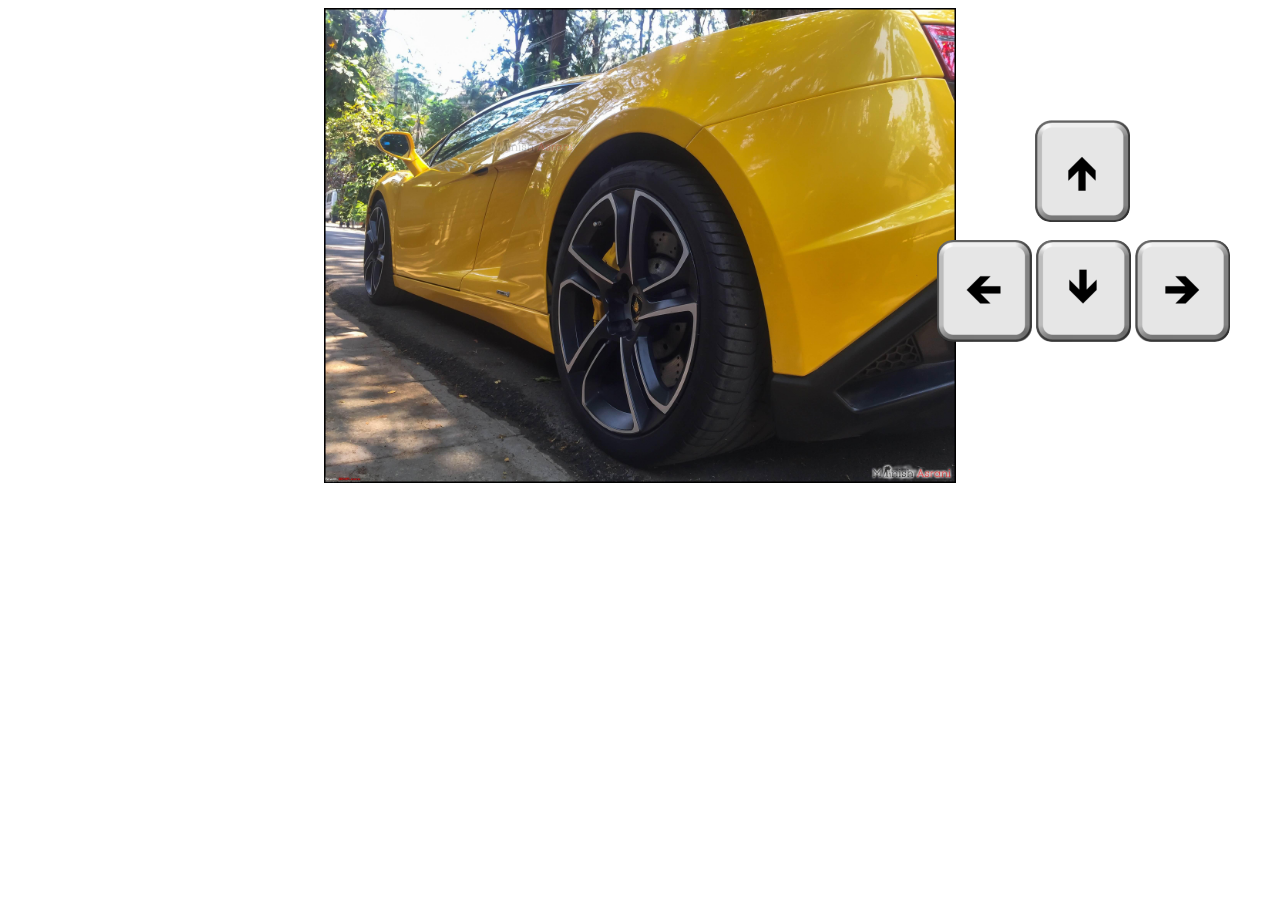
<file: frontend/index.html>
<!DOCTYPE html>
<html lang="en">
<head>
    <meta charset="UTF-8">
    <meta name="viewport" content="width=device-width, initial-scale=1.0">
    <meta http-equiv="X-UA-Compatible" content="ie=edge">
    <link href="styly.css" rel="stylesheet">
    <title>RoboCar</title>
</head>
<body>
    <img class="stream" src="img/car.jpg" width="50%">
    <br>
    <div class="control">
        <button class="upkey"></button>
        <br>
        <button class="leftkey"></button>
        <button class="downkey"></button>
        <button class="rightkey"></button>
    </div>
</body>
</html>
</file>
<file: frontend/styly.css>
.stream {
    display: block;
    margin: 0 auto;
}

.control {
    position: absolute;
    top: 100px;
    right: 50px;
}

.upkey:focus, .leftkey:focus, .rightkey:focus, .downkey:focus {
    outline: none;
}
.upkey:active, .leftkey:active, .rightkey:active, .downkey:active {
    box-shadow: 0 0 10px rgb(230, 0, 69);
}

.upkey {
    width: 95px;
    height: 102px;
    border: 0;
    border-radius: 15px;
    background: url(img/arrowKeys_2.png);
    background-position: 0 -102px;
    /* float: left; */
    display: block;
    margin-left: 98px;
    margin-top: 20px;
}

.leftkey {
    width: 95px;
    height: 102px;
    border: 0;
    border-radius: 15px;
    background: url(img/arrowKeys_2.png);
    background-position: 0 0;
    /* float: left; */
    display: inline-block;    
}

.downkey {
    width: 95px;
    height: 102px;
    border: 0;
    border-radius: 15px;
    background: url(img/arrowKeys_2.png);
    background-position: 0 -306px;
    /* float: left;     */
    display: inline-block;
}

.rightkey {
    width: 95px;
    height: 102px;
    border: 0;
    border-radius: 15px;
    background: url(img/arrowKeys_2.png);
    background-position: 0 -204px;
    /* float: left;     */
    display: inline-block;
}
</file>
